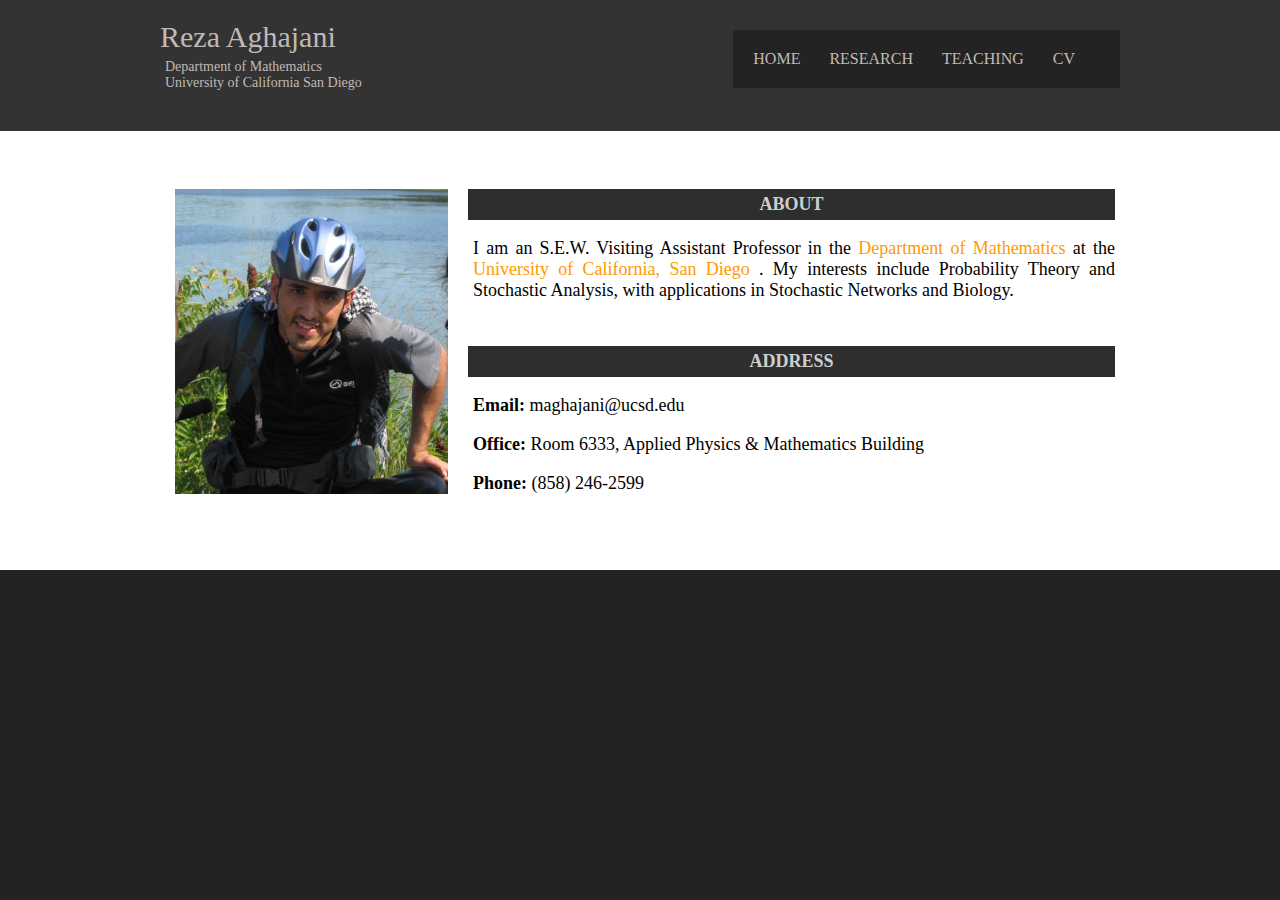
<file: index.html>
<!DOCTYPE html>
<html dir="ltr" lang="en">
  <head>
    <meta content="text/html; charset=iso-8859-1" http-equiv="content-type">
    <title>Reza Aghajani - Home</title>
    <link rel="stylesheet" href="styles/layout.css" type="text/css">
    <!--[if lt IE 9]><script src="scripts/html5shiv.js"></script><![endif]-->
  </head>
  <body>
    <div class="wrapper row1">
      <header id="header" class="clear">
        <div id="hgroup">
          <h1><a href="#">Reza Aghajani</a></h1>
          <h2 class="Affil">Department of Mathematics<br>
            University of California San Diego</h2>
        </div>
        <nav>
          <ul>
            <li>Home</li>
            <li><a href="research.html">Research</a></li>
            <li><a href="teaching.html">Teaching</a></li>
            <li><a href="cv.html">CV </a></li>
          </ul>
        </nav>
      </header>
    </div>
    <!-- content -->
    <div class="wrapper row2">
      <div id="container" class="clear">
        <table class="noborder">
          <tbody>
            <tr class="noborder">
              <td class="noborder">
                <figure> <img src="images/me.jpg" alt="" height="305" width="273">
                </figure>
              </td>
              <td class="noborder">
                <h2 class="firstpage">About</h2>
                <p class="Tozih"> I am an S.E.W. Visiting Assistant Professor in
                  the <a href="http://math.ucsd.edu/"> Department of
                    Mathematics </a> at the <a href="https://ucsd.edu/">
                    University of California, San Diego </a>. My interests
                  include Probability Theory and Stochastic Analysis, with
                  applications in Stochastic Networks and Biology. </p>
                <h2 class="firstpage">Address</h2>
                <p class="myaddress"> <b> Email: </b> maghajani@ucsd.edu </p>
                <p class="myaddress"> <b> Office: </b> Room 6333, Applied
                  Physics &amp; Mathematics Building </p>
                <p class="myaddress"> <b> Phone: </b> (858) 246-2599 </p>
              </td>
            </tr>
          </tbody>
        </table>
      </div>
    </div>
    <!-- Footer -->
    <div class="wrapper row3"> </div>
    
  </body>
</html>
</file>
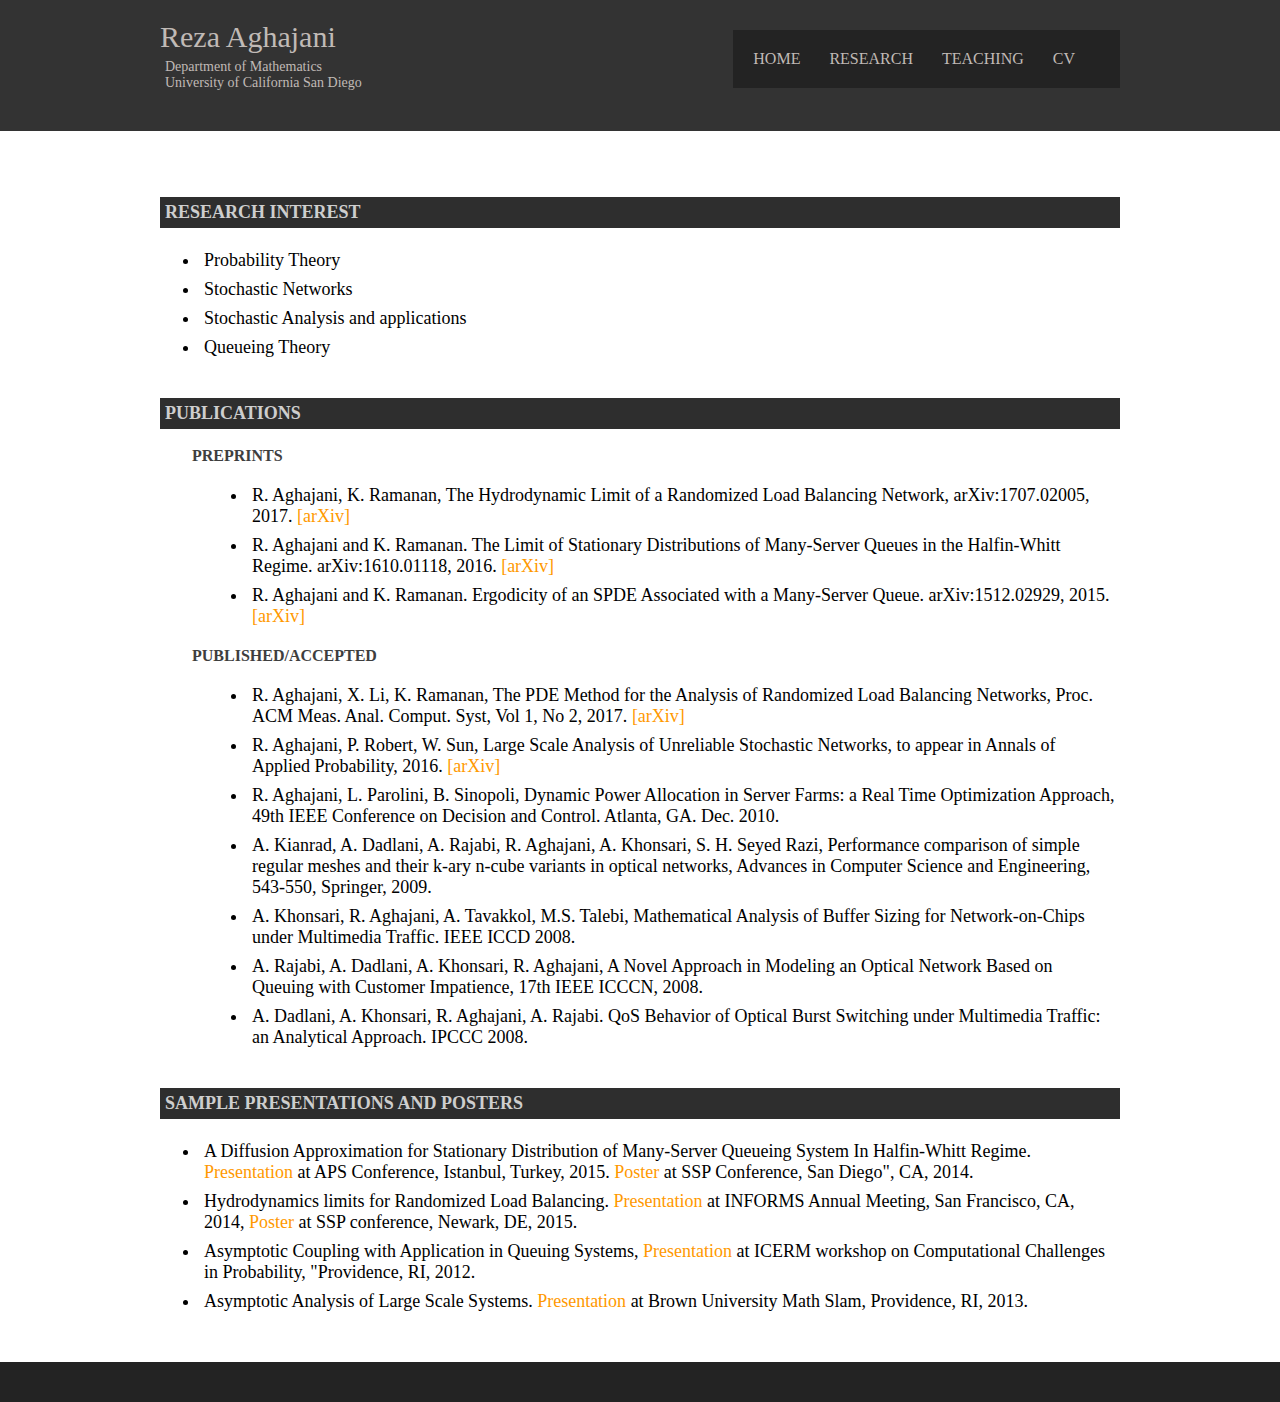
<file: research.html>
<!DOCTYPE html>
<html dir="ltr" lang="en">
  <head>
    <meta content="text/html; charset=iso-8859-1" http-equiv="content-type">
    <title>Reza Aghajani - Home</title>
    <link rel="stylesheet" href="styles/layout.css" type="text/css">
    <!--[if lt IE 9]><script src="scripts/html5shiv.js"></script><![endif]-->
  </head>
  <body>
    <div class="wrapper row1">
      <header id="header" class="clear">
        <div id="hgroup">
          <h1><a href="#">Reza Aghajani</a></h1>
          <h2 class="Affil">Department of Mathematics<br>
            University of California San Diego</h2>
        </div>
        <nav>
          <ul>
            <li><a href="index.html">Home</a></li>
            <li>Research</li>
            <li><a href="teaching.html">teaching</a></li>
            <li><a href="pdf/cv.pdf">CV</a></li>
          </ul>
        </nav>
      </header>
    </div>
    <!-- content -->
    <div class="wrapper row2">
      <div id="container" class="clear">
        <h2 class="otherpages">Research Interest</h2>
        <ul class="interests">
          <li class="paper">Probability Theory</li>
          <li class="paper">Stochastic Networks</li>
          <li class="paper">Stochastic Analysis and applications</li>
          <li class="paper">Queueing Theory</li>
        </ul>
        <h2 class="otherpages">Publications</h2>
        <h4>Preprints</h4>
        <ul class="paperlist">
          <li class="paper"> R. Aghajani, K. Ramanan, The Hydrodynamic Limit of
            a Randomized Load Balancing Network, arXiv:1707.02005, 2017. <a href="https://arxiv.org/pdf/1707.02005.pdf" target="_blank">[arXiv]</a></li>
          <li class="paper">R. Aghajani and K. Ramanan. The Limit of Stationary
            Distributions of Many-Server Queues in the Halfin-Whitt Regime.
            arXiv:1610.01118, 2016. <a href="https://arxiv.org/pdf/1610.01118.pdf" target="_blank">[arXiv]</a></li>
          <li class="paper">R. Aghajani and K. Ramanan. Ergodicity of an SPDE
            Associated with a Many-Server Queue. arXiv:1512.02929, 2015. <a href="https://arxiv.org/pdf/1512.02929.pdf" target="_blank">[arXiv]</a></li>
        </ul>
        <h4>Published/Accepted</h4>
        <ul class="paperlist">
          <li class="paper">R. Aghajani, X. Li, K. Ramanan, The PDE Method for
            the Analysis of Randomized Load Balancing Networks, Proc. ACM Meas.
            Anal. Comput. Syst, Vol 1, No 2, 2017. <a href="https://arxiv.org/pdf/1512.05056.pdf" target="_blank">[arXiv]</a></li>
          <li class="paper"> R. Aghajani, P. Robert, W. Sun, Large Scale
            Analysis of Unreliable Stochastic Networks, to appear in Annals of
            Applied Probability, 2016. <a href="https://arxiv.org/pdf/1608.08743.pdf" target="_blank">[arXiv]</a>
          </li>
          <li class="paper"> R. Aghajani, L. Parolini, B. Sinopoli, Dynamic
            Power Allocation in Server Farms: a Real Time Optimization Approach,
            49th IEEE Conference on Decision and Control. Atlanta, GA. Dec.
            2010.</li>
          <li class="paper"> A. Kianrad, A. Dadlani, A. Rajabi, R. Aghajani, A.
            Khonsari, S. H. Seyed Razi, Performance comparison of simple regular
            meshes and their k-ary n-cube variants in optical networks, Advances
            in Computer Science and Engineering, 543-550, Springer, 2009.</li>
          <li class="paper"> A. Khonsari, R. Aghajani, A. Tavakkol, M.S. Talebi,
            Mathematical Analysis of Buffer Sizing for Network-on-Chips under
            Multimedia Traffic. IEEE ICCD 2008.</li>
          <li class="paper"> A. Rajabi, A. Dadlani, A. Khonsari, R. Aghajani, A
            Novel Approach in Modeling an Optical Network Based on Queuing with
            Customer Impatience, 17th IEEE ICCCN, 2008.</li>
          <li class="paper">A. Dadlani, A. Khonsari, R. Aghajani, A. Rajabi. QoS
            Behavior of Optical Burst Switching under Multimedia Traffic: an
            Analytical Approach. IPCCC 2008.</li>
        </ul>
        <h2 class="otherpages">Sample Presentations and Posters</h2>
        <ul class="interests">
          <li class="paper">A Diffusion Approximation for Stationary
            Distribution of Many-Server Queueing System In Halfin-Whitt Regime.
            <a href="pdf/ggn_presentation.pdf" target="_blank">Presentation</a>
            at APS Conference, Istanbul, Turkey, 2015. <a href="pdf/ggn_poster.pdf"

              target="_blank">Poster</a> at SSP Conference, San Diego", CA,
            2014. </li>
          <li class="paper">Hydrodynamics limits for Randomized Load Balancing.
            <a href="pdf/hydro_presentation.pdf" target="_blank"> Presentation</a>
            at INFORMS Annual Meeting, San Francisco, CA, 2014, <a href="pdf/hydro_poster.pdf"

              target="_blank"> Poster</a> at SSP conference, Newark, DE, 2015.</li>
          <li class="paper">Asymptotic Coupling with Application in Queuing
            Systems, <a href="pdf/icerm.pdf" target="_blank"> Presentation </a>
            at ICERM workshop on Computational Challenges in Probability,
            "Providence, RI, 2012.</li>
          <li class="paper">Asymptotic Analysis of Large Scale Systems. <a href="pdf/slam.pdf"

              target="_blank"> Presentation</a> at Brown University Math Slam,
            Providence, RI, 2013.</li>
        </ul>
      </div>
    </div>
    <!-- Footer -->
    <div class="wrapper row3">
      <footer id="footer" class="clear"> </footer>
    </div>
    
  </body>
</html>
</file>
<file: styles/layout.css>
﻿<html>
  <head>
    <meta content="text/html; charset=UTF-8" http-equiv="content-type">
    <link rel="alternate stylesheet" type="text/css" href="resource://gre-resources/plaintext.css"
      title="Wrap Long Lines">
  </head>
  <body>
    <pre>&lt;html&gt;
  &lt;head&gt;
    &lt;meta content="text/html; charset=windows-1252" http-equiv="content-type"&gt;
    &lt;link rel="alternate stylesheet" type="text/css" href="resource://gre-resources/plaintext.css"

      title="Wrap Long Lines"&gt;
  &lt;/head&gt;
  &lt;body&gt;
    &lt;pre&gt;/*
HTML 5 Template Name: Basic 86
File: Layout CSS
Author: OS Templates
Author URI: http://www.os-templates.com/
Licence: &amp;lt;a href="http://www.os-templates.com/template-terms"&amp;gt;Website Template Licence&amp;lt;/a&amp;gt;
*/

html{overflow-y:scroll;} /* Forces a scrollbar when the viewport is larger than the websites content - CSS3 */

body{margin:0; padding:0; font-size:13px; font-family:Georgia, "Times New Roman", Times, serif; color:#919191; background-color:#232323;}

.clear:after{content:"."; display:block; height:0; clear:both; visibility:hidden; line-height:0;}
.clear{
	display: block;
	clear: both;
}
html[xmlns] .clear{display:block;}
* html .clear{height:1%;}

a{outline:none; text-decoration:none;}

code{font-weight:normal; font-style:normal; font-family:Georgia, "Times New Roman", Times, serif;}

.fl_left{float:left;}
.fl_right{float:right;}

img{margin:0; padding:0; border:none; line-height:normal; vertical-align:middle;}
.imgholder, .imgl, .imgr{padding:4px; border:1px solid #D6D6D6; text-align:center;}
.imgl{float:left; margin:0 15px 15px 0; clear:left;}
.imgr{float:right; margin:0 0 15px 15px; clear:right;}

/*----------------------------------------------HTML 5 Overrides-------------------------------------*/

address, article, aside, figcaption, figure, footer, header, nav, section{display:block; margin:0; padding:0;}

q{display:block; padding:0 10px 8px 10px; color:#979797; background-color:#ECECEC; font-style:italic; line-height:normal;}
q:before{content:'“ '; font-size:26px;}
q:after{content:' „'; font-size:26px; line-height:0;}

/* ----------------------------------------------Wrapper-------------------------------------*/

div.wrapper{display:block; width:100%; margin:0; padding:0; text-align:left;}

.row1, .row1 a{color:#C0BAB6; background-color:#333333;}
.row2{color:#979797; background-color:#FFFFFF;}
.row2 a{color:#FF9900; background-color:#FFFFFF;}
.row3, .row3 a{color:#919191; background-color:#232323;}

/*----------------------------------------------Generalise-------------------------------------*/

#header, #container, #footer{display:block; width:960px; margin:0 auto;}

nav ul{margin:0; padding:0; list-style:none;}

h1, h2, h3, h4, h5, h6{margin:0; padding:0; font-size:16px; font-weight:bold; font-style:normal; line-height:normal; text-transform:uppercase;}

address{font-style:normal;}

blockquote, q{display:block; padding:8px 10px; color:#979797; background-color:#ECECEC; font-style:italic; line-height:normal;}
blockquote:before, q:before{content:'“ '; font-size:26px;}
blockquote:after, q:after{content:' „'; font-size:26px; line-height:0;}

form, fieldset, legend{margin:0; padding:0; border:none;}
legend{display:none;}
input, textarea, select{font-size:12px; font-family:Georgia,"Times New Roman",Times,serif;}

.one_quarter, .two_quarter, .three_quarter, .four_quarter{display:block; float:left; margin:0 20px 0 0;}
.one_quarter{width:225px;}
.two_quarter{width:470px;}
.three_quarter{width:715px;}
.four_quarter{width:960px; float:none; margin-right:0; clear:both;}

.one_third, .two_third, .three_third{display:block; float:left; margin:0 30px 0 0;}
.one_third{width:300px;}
.two_third{width:630px;}
.three_third{width:960px; float:none; margin-right:0; clear:both;}

.lastbox{margin-right:0;}

/*----------------------------------------------Header-------------------------------------*/

#header{padding:20px 0;}

#header #hgroup{float:left; margin:0 0 20px 0;}
#header #hgroup h1, #header #hgroup h2{font-weight:normal; text-transform:none;}
#header #hgroup h1{font-size:30px;}
#header #hgroup h2{font-size:14px;}

#header nav{display:block; float:right; margin:10px 0 0 0; padding:20px 0; color:#C0BAB6; background-color:#232323;}
#header nav ul{padding:0 20px;}
#header nav li{display:inline; margin-right:25px; text-transform:uppercase;}
#header nav li.last{margin-right:0;}
#header nav li a{color:#C0BAB6; background-color:#232323;}
#header nav li a:hover{color:#FF9900; background-color:#232323;}



/*----------------------------------------------Content Area-------------------------------------*/

#container{padding:30px 0;}
#container section{display:block; width:100%; margin:0 0 50px 0; padding:0;}
#container .last{margin:0;}
#container .more{text-align:right;}

/* ------Slider-----*/

#container #slider{}
#container #slider figure{}
#container #slider figure img{
	float: right;
	width: 300px;
	height: 300px;
	margin-right: 2em;
	margin-top: 2em;
}
#container #slider figure figcaption{
	display: block;
	float: left;
	width: 400px;
	height: 260px;
	padding: 20px;
	overflow: hidden;
}
#container #slider figure figcaption a{
	color: #FF9900;
}
#container #slider figure h2{
	font-size: 42px;
	font-weight: normal;
	font-style: normal;
	text-transform: none;
}
#container #slider figure footer{}

/* ------Main Content-----*/

#container #homepage{display:block; width:100%; line-height:1.6em;}

#container #homepage #services{}
#container #homepage #services article{}
#container #homepage #services article h2{font-size:14px; margin-bottom:15px;}
#container #homepage #services article p{margin:0; padding:0;}
#container #homepage #services article img{float:left; width:80px; height:80px; margin:0 10px 10px 0; padding:4px; border:1px solid #DEDEDE;}
#container #homepage #services article footer{margin:10px 0 0 0;}

#container #homepage #latest{}
#container #homepage #latest article{}
#container #homepage #latest article figure{}
#container #homepage #latest article figure img{margin:0 0 10px 0; padding:4px; border:1px solid #D6D6D6;}
#container #homepage #latest article figure figcaption{}
#container #homepage #latest article figure h2{font-size:14px;}
#container #homepage #latest article figure footer{}





table, td, th {
 	border: 1px solid black;
	padding: 10px;
	color: #000000;
	font-size: 18px;
	margin-top: 1em;
	margin-bottom: 1em;
	margin-left: 5px;
	text-align: center;

}
th {
	padding: 15px;
	background-color: #f2f2f2
}

table {
    border-collapse: collapse;
    width: 100%;
}

.thickborder{
border-bottom: 2px solid black;
}

.noborder{
border: 0px solid black;
vertical-align: top;
}




/*----------------------------------------------Footer-------------------------------------*/

#footer{padding:20px 0;}
#footer p{margin:0; padding:0;}.Affil {
	margin-left: 5px;
	margin-top: 5px;
}
.Tozih {
	text-align: justify;
	color: #000000;
	font-size: 18px;
	margin-top: 5px;
	margin-bottom: 45px;
	margin-left: 5px
}
.myaddress {
	text-align: justify;
	color: #000000;
	font-size: 18px;
	margin-top: 1em;
	margin-bottom: 1em;
	margin-left: 5px
}

.paperlist {
	margin-left: 3em;
}
h4 {
	margin-left: 2em;
	color: #3E3E3E;
}





h2 {

}

.otherpages {
	margin-top: 2em;
	margin-bottom: 1em;
	font-size: large;
	color: #CECECE;
	border-top: medium none #000000;
	background-color: #2E2E2E;
	padding-top: 5px;
	padding-right: 5px;
	padding-bottom: 5px;
	padding-left: 5px;
}


.firstpage {
	margin-top: 0em;
	margin-bottom: 1em;
	font-size: large;
	color: #CECECE;
	border-top: medium none #000000;
	background-color: #2E2E2E;
	padding-top: 5px;
	padding-right: 5px;
	padding-bottom: 5px;
	padding-left: 5px;
}
.coursetitle {
	margin-top: 0em;
	margin-bottom: 2em;
	font-size: 30px;
	color: #CECECE;
	border-top: medium none #000000;
	background-color: #2E2E2E;
	padding-top: 5px;
	padding-right: 5px;
	padding-bottom: 5px;
	padding-left: 5px;
}


ul {
	font-size: medium;
}
.interests {
	color: #5B5B5B;
}
.aboutme {
	color: #747474;
	margin-top: 1em;
	margin-bottom: 3mm;
}
.paper {
	padding-right: 4px;
	padding-bottom: 4px;
	padding-left: 4px;
	padding-top: 4px;
	color: #000000;
	font-size: 18px;
}
.contacttext {
	color: #474747;
	font-size: large;
	margin-top: 20px;
	margin-right: 20px;
	margin-bottom: 20px;
	margin-left: 20px;
}
&lt;/pre&gt;&lt;/body&gt;&lt;/html&gt;</pre>
  </body>
</html>
</file>
